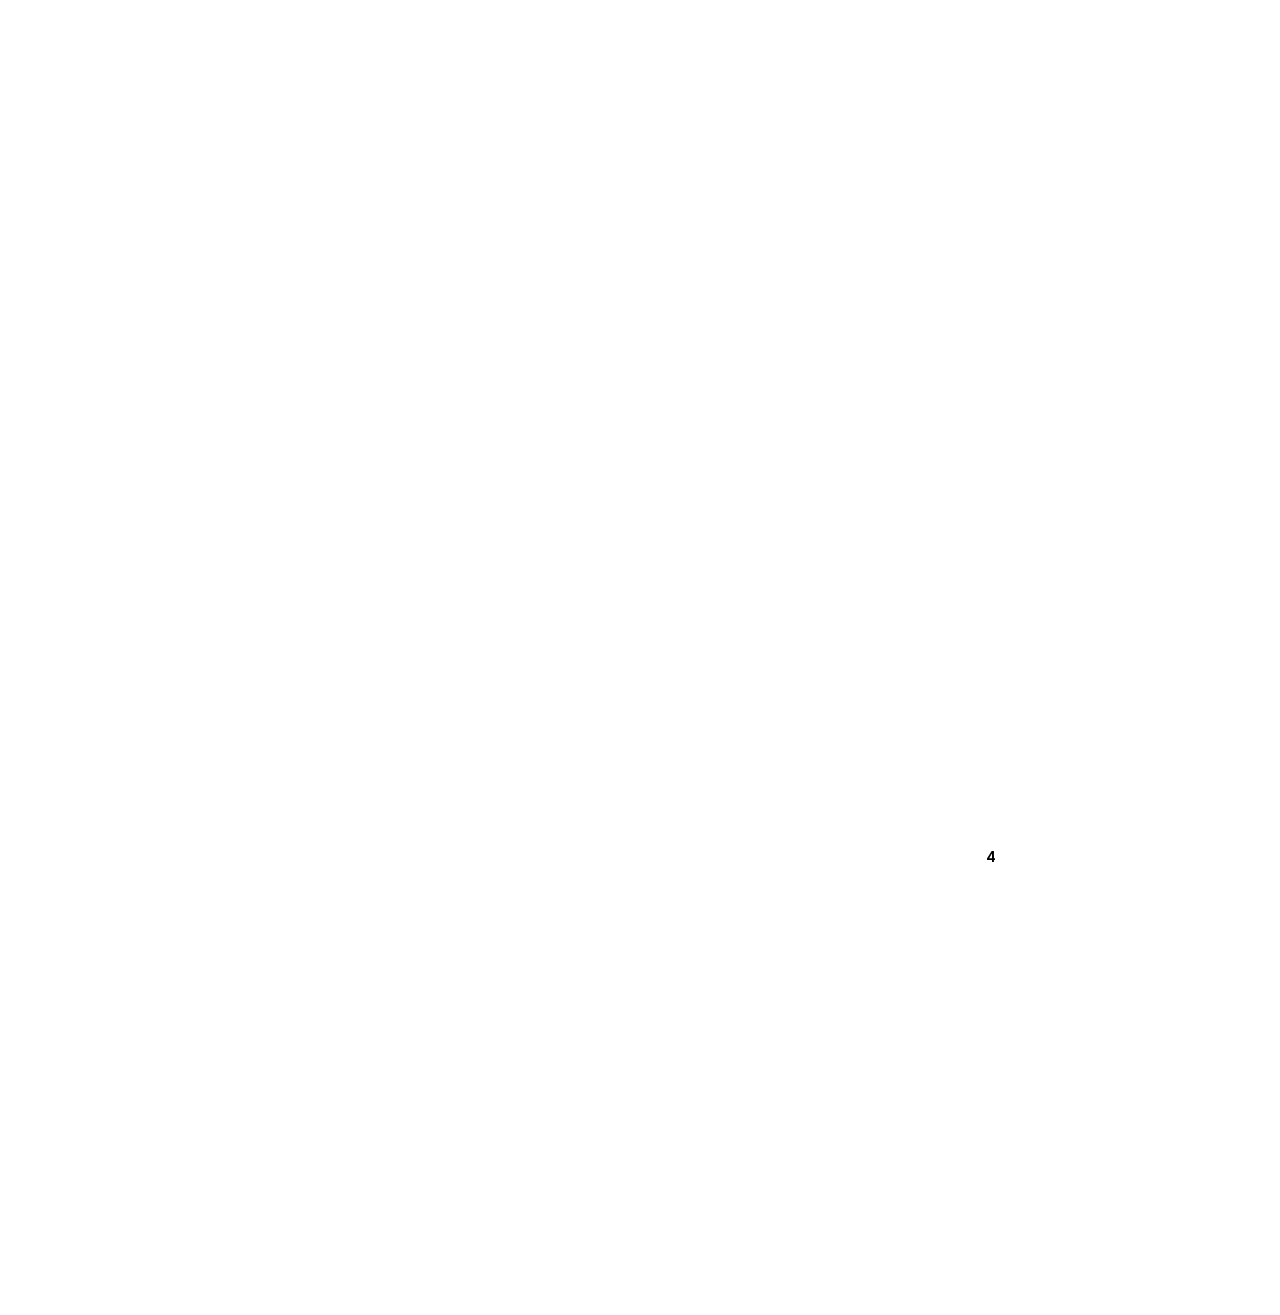
<file: widgets/widgets.html>
<!doctype html>
<html lang="es">

<head>
    <meta charset="utf-8">

    <title>Widgets</title>
    <link rel="stylesheet" href="../css/fonts.css">
    <link rel="stylesheet" href="../css/variables.css">
    <link rel="stylesheet" href="css/widgets.css">

</head>

<body>
    <div class="widgets-header">
        <h2>Widgets</h2>
    </div>
    <div id="widgets-container"></div>

    <!-- Pomodoro Widget Template -->
    <template id="pomodoro-template">
        <div class="widget-title">
            <span class="widget-title-icon">
                <svg xmlns="http://www.w3.org/2000/svg" width="24" height="24" viewBox="0 0 24 24" fill="none"
                    stroke="currentColor" stroke-width="1.5" stroke-linecap="round" stroke-linejoin="round" role="img"
                    aria-label="Reloj">
                    <circle cx="12" cy="12" r="10"></circle>
                    <path d="M12 6v6l4 2"></path>
                </svg>
            </span>
            Pomodoro
            <button class="pomo-settings-icon-btn" id="pomo-settings-toggle" title="Configuración">
                <svg xmlns="http://www.w3.org/2000/svg" width="24" height="24" viewBox="0 0 24 24" fill="none"
                    stroke="currentColor" stroke-width="2" stroke-linecap="round" stroke-linejoin="round">
                    <circle cx="12" cy="12" r="3"></circle>
                    <path d="M19.4 15a1.65 1.65 0 0 0 .33 1.82l.06.06a2 2 0 0 1 0 2.83 2 2 0 0 1-2.83 0l-.06-.06a1.65 1.65 0 0 0-1.82-.33 1.65 1.65 0 0 0-1 1.51V21a2 2 0 0 1-2 2 2 2 0 0 1-2-2v-.09A1.65 1.65 0 0 0 9 19.4a1.65 1.65 0 0 0-1.82.33l-.06.06a2 2 0 0 1-2.83 0 2 2 0 0 1 0-2.83l.06-.06a1.65 1.65 0 0 0 .33-1.82 1.65 1.65 0 0 0-1.51-1H3a2 2 0 0 1-2-2 2 2 0 0 1 2-2h.09A1.65 1.65 0 0 0 4.6 9a1.65 1.65 0 0 0-.33-1.82l-.06-.06a2 2 0 0 1 0-2.83 2 2 0 0 1 2.83 0l.06.06a1.65 1.65 0 0 0 1.82.33H9a1.65 1.65 0 0 0 1-1.51V3a2 2 0 0 1 2-2 2 2 0 0 1 2 2v.09a1.65 1.65 0 0 0 1 1.51 1.65 1.65 0 0 0 1.82-.33l.06-.06a2 2 0 0 1 2.83 0 2 2 0 0 1 0 2.83l-.06.06a1.65 1.65 0 0 0-.33 1.82V9a1.65 1.65 0 0 0 1.51 1H21a2 2 0 0 1 2 2 2 2 0 0 1-2 2h-.09a1.65 1.65 0 0 0-1.51 1z"></path>
                </svg>
            </button>
        </div>

        <div class="pomo-config-panel" id="pomo-config-panel">
            <div class="pomo-config-row">
                <label>Focus</label>
                <div class="pomo-config-stepper">
                    <button class="pomo-step-btn" data-step="-5" data-field="focusTime">-</button>
                    <input type="number" id="pomo-focus-input" class="pomodoro-input" min="1" max="120" step="1">
                    <span class="pomo-config-unit">min</span>
                    <button class="pomo-step-btn" data-step="5" data-field="focusTime">+</button>
                </div>
            </div>
            <div class="pomo-config-row">
                <label>Descanso</label>
                <div class="pomo-config-stepper">
                    <button class="pomo-step-btn" data-step="-1" data-field="breakTime">-</button>
                    <input type="number" id="pomo-break-input" class="pomodoro-input" min="1" max="30" step="1">
                    <span class="pomo-config-unit">min</span>
                    <button class="pomo-step-btn" data-step="1" data-field="breakTime">+</button>
                </div>
            </div>
        </div>

        <div class="pomodoro-mode-switch">
            <button class="pomodoro-mode-btn active" data-mode="focus">Focus</button>
            <button class="pomodoro-mode-btn" data-mode="short-break">Descanso</button>
        </div>

        <div class="pomo-ring-container" id="pomo-ring-container">
            <svg class="pomo-ring-svg" viewBox="0 0 120 120" xmlns="http://www.w3.org/2000/svg">
                <circle class="pomo-ring-bg" cx="60" cy="60" r="52" />
                <circle class="pomo-ring-progress" id="pomo-ring-progress" cx="60" cy="60" r="52" />
            </svg>
            <div class="pomo-ring-inner">
                <div class="pomodoro-time" id="pomo-time">25:00</div>
                <div class="pomo-mode-label" id="pomo-mode-label">FOCO</div>
            </div>
        </div>

        <div class="pomodoro-controls">
            <button class="pomodoro-btn" id="pomo-toggle" title="Iniciar/Pausar">
                <svg class="pomo-icon-play" xmlns="http://www.w3.org/2000/svg" width="20" height="20"
                    viewBox="0 0 24 24" fill="currentColor" stroke="currentColor" stroke-width="1.8"
                    stroke-linecap="round" stroke-linejoin="round">
                    <polygon points="8 5 19 12 8 19 8 5"></polygon>
                </svg>
                <svg class="pomo-icon-pause" style="display: none;" xmlns="http://www.w3.org/2000/svg" width="20"
                    height="20" viewBox="0 0 24 24" fill="currentColor" stroke="currentColor" stroke-width="1.8"
                    stroke-linecap="round" stroke-linejoin="round">
                    <rect x="6" y="4" width="4" height="16"></rect>
                    <rect x="14" y="4" width="4" height="16"></rect>
                </svg>
            </button>
            <button class="pomodoro-btn pomodoro-btn-reset" id="pomo-reset" title="Reiniciar">
                <svg xmlns="http://www.w3.org/2000/svg" width="20" height="20" viewBox="0 0 24 24" fill="none"
                    stroke="currentColor" stroke-width="1.8" stroke-linecap="round" stroke-linejoin="round">
                    <polyline points="1 4 1 10 7 10"></polyline>
                    <path d="M3.51 15a9 9 0 1 0 2.13-9.36L1 10"></path>
                </svg>
            </button>
        </div>
    </template>

    <script type="module" src="js/widget-manager.js"></script>

</body>

</html>
</file>
<file: css/fonts.css>
@font-face {
  font-family: 'Montserrat';
  font-style: normal;
  font-weight: 400;
  font-display: swap;
  src: url('../fonts/montserrat-400.ttf') format('truetype');
}
@font-face {
  font-family: 'Montserrat';
  font-style: normal;
  font-weight: 700;
  font-display: swap;
  src: url('../fonts/montserrat-700.ttf') format('truetype');
}
@font-face {
  font-family: 'Playfair Display';
  font-style: normal;
  font-weight: 400;
  font-display: swap;
  src: url('../fonts/playfair-400.ttf') format('truetype');
}
@font-face {
  font-family: 'Playfair Display';
  font-style: normal;
  font-weight: 700;
  font-display: swap;
  src: url('../fonts/playfair-700.ttf') format('truetype');
}
@font-face {
  font-family: 'Poppins';
  font-style: normal;
  font-weight: 300;
  font-display: swap;
  src: url('../fonts/poppins-300.woff2') format('woff2'),
       url('../fonts/poppins-300.ttf') format('truetype');
}
@font-face {
  font-family: 'Poppins';
  font-style: normal;
  font-weight: 400;
  font-display: swap;
  src: url('../fonts/poppins-400.woff2') format('woff2'),
       url('../fonts/poppins-400.ttf') format('truetype');
}
@font-face {
  font-family: 'Poppins';
  font-style: normal;
  font-weight: 600;
  font-display: swap;
  src: url('../fonts/poppins-600.woff2') format('woff2'),
       url('../fonts/poppins-600.ttf') format('truetype');
}
@font-face {
  font-family: 'Poppins';
  font-style: normal;
  font-weight: 700;
  font-display: swap;
  src: url('../fonts/poppins-700.woff2') format('woff2'),
       url('../fonts/poppins-700.ttf') format('truetype');
}
@font-face {
  font-family: 'Roboto';
  font-style: normal;
  font-weight: 400;
  font-stretch: normal;
  font-display: swap;
  src: url('../fonts/roboto-400.woff2') format('woff2'),
       url('../fonts/roboto-400.ttf') format('truetype');
}
@font-face {
  font-family: 'Roboto';
  font-style: normal;
  font-weight: 700;
  font-stretch: normal;
  font-display: swap;
  src: url('../fonts/roboto-700.ttf') format('truetype');
}
</file>
<file: css/variables.css>
:root {
  /* Default Theme: Bosque Esmeralda (sobreescrito por JS según preferencias) */
  --greeting-color: #ecfdf5;
  --name-color: #34d399;
  --clock-color: #ffffff;
  --date-color: #6ee7b7;

  --greeting-font: 'Playfair Display', serif;
  --date-font: 'Lato', sans-serif;

  --panel-text-color: #ecfdf5;
  --panel-text-secondary-color: #6ee7b7;
  --text-color-strong: #ffffff;
  --panel-bg: #064e3b;
  --panel-bg-rgb: 6, 78, 59;
  --accent-color: #34d399;
  --accent-color-rgb: 52, 211, 153;
  --accent-contrast-color: #042319;
  --accent: var(--accent-color);
  --bg-secondary: rgba(6, 78, 59, 0.5);
  --bg-hover: rgba(255, 255, 255, 0.08);
  --button-bg: rgba(255, 255, 255, 0.05);
  --button-hover-bg: rgba(255, 255, 255, 0.1);
  --panel-radius: 18px;

  --panel-opacity: 0.2;
  --panel-blur: 25px;

  /* Firefox Modern Enhancements */
  --border-light: color-mix(in srgb, var(--panel-text-color), transparent 85%);
  --border-active: color-mix(in srgb, var(--accent-color), transparent 40%);
  --hover-overlay: color-mix(in srgb, var(--accent-color), transparent 85%);
  --shadow-accent: color-mix(in srgb, var(--accent-color), transparent 70%);

  /* Firefox Glassmorphism 2.0 */
  --glass-bg: rgba(var(--panel-bg-rgb), clamp(0.18, calc(var(--panel-opacity) + 0.14), 0.78));
  --glass-border: color-mix(in srgb, var(--panel-text-color), transparent 82%);
  --glass-highlight: rgba(255, 255, 255, 0.08);
}
</file>
<file: widgets/css/widgets.css>
/* ============================================
   SISTEMA DE WIDGETS PRO (CLEAN & MINIMAL)
   Estilo Tipo: Notion / Linear / Productivity Tools
   ============================================ */

/* Widget Card - Minimalista */
.widget-card {
    background: transparent;
    /* Sin fondo para look integrado */
    border-radius: 0;
    padding: 0;
    border: none;
    margin-bottom: 30px;
}

.widget-title {
    font-size: 0.7rem;
    font-weight: 700;
    text-transform: uppercase;
    letter-spacing: 1.5px;
    margin-bottom: 15px;
    color: rgba(255, 255, 255, 0.3);
    /* Muy sutil */
    display: flex;
    align-items: center;
    gap: 8px;
}

/* === POMODORO PRO === */
.pomo-settings-icon-btn {
    margin-left: auto;
    background: rgba(255, 255, 255, 0.06);
    border: none;
    border-radius: 6px;
    width: 24px;
    height: 24px;
    color: rgba(255, 255, 255, 0.45);
    cursor: pointer;
    display: flex;
    align-items: center;
    justify-content: center;
    transition: all 0.2s;
}

.pomo-settings-icon-btn:hover {
    background: rgba(255, 255, 255, 0.12);
    color: #fff;
}

/* Config panel */
.pomo-config-panel {
    overflow: hidden;
    max-height: 0;
    opacity: 0;
    transition: max-height 0.3s ease, opacity 0.2s ease, margin 0.3s ease;
    margin-bottom: 0;
}

.pomo-config-panel.show {
    max-height: 120px;
    opacity: 1;
    margin-bottom: 12px;
    background: rgba(255, 255, 255, 0.03);
    border: 1px solid rgba(255, 255, 255, 0.06);
    border-radius: 8px;
    padding: 10px 12px;
}

.pomo-config-row {
    display: flex;
    align-items: center;
    gap: 10px;
    padding: 4px 0;
}

.pomo-config-row label {
    font-size: 0.75rem;
    color: rgba(255, 255, 255, 0.4);
    width: 60px;
    flex-shrink: 0;
}

.pomo-config-unit {
    font-size: 0.72rem;
    color: rgba(255, 255, 255, 0.3);
}

.pomo-config-stepper {
    display: flex;
    align-items: center;
    gap: 6px;
    background: rgba(255, 255, 255, 0.04);
    border-radius: 6px;
    padding: 2px 4px;
}

.pomo-step-btn {
    background: none;
    border: none;
    color: rgba(255, 255, 255, 0.5);
    cursor: pointer;
    font-size: 1rem;
    width: 22px;
    height: 22px;
    display: flex;
    align-items: center;
    justify-content: center;
    border-radius: 4px;
    transition: all 0.15s;
    line-height: 1;
}

.pomo-step-btn:hover {
    background: rgba(255, 255, 255, 0.1);
    color: #fff;
}

/* Mode switch */
.pomodoro-mode-switch {
    display: flex;
    background: rgba(255, 255, 255, 0.04);
    border-radius: 8px;
    padding: 3px;
    margin-bottom: 16px;
    gap: 3px;
}

.pomodoro-mode-btn {
    flex: 1;
    border: none;
    background: transparent;
    color: rgba(255, 255, 255, 0.35);
    font-size: 0.75rem;
    font-weight: 600;
    padding: 7px 0;
    border-radius: 6px;
    cursor: pointer;
    transition: all 0.2s;
    font-family: inherit;
    letter-spacing: 0.3px;
}

.pomodoro-mode-btn.active {
    background: rgba(255, 255, 255, 0.1);
    color: #fff;
}

/* Ring */
.pomo-ring-container {
    position: relative;
    width: 160px;
    height: 160px;
    margin: 0 auto 16px;
}

.pomo-ring-svg {
    width: 100%;
    height: 100%;
    transform: rotate(-90deg);
}

.pomo-ring-bg {
    fill: none;
    stroke: rgba(255, 255, 255, 0.05);
    stroke-width: 6;
}

.pomo-ring-progress {
    fill: none;
    stroke: rgba(255, 255, 255, 0.8);
    stroke-width: 6;
    stroke-linecap: round;
    transition: stroke-dashoffset 1s linear, stroke 0.4s;
}

/* Focus = warm amber, break = teal */
.pomo-ring-container[data-mode="short-break"] .pomo-ring-progress {
    stroke: rgba(100, 220, 180, 0.85);
}

.pomo-ring-container.running .pomo-ring-progress {
    stroke: rgba(255, 190, 80, 0.9);
}

.pomo-ring-container[data-mode="short-break"].running .pomo-ring-progress {
    stroke: rgba(80, 220, 180, 0.9);
}

.pomo-ring-container.pomo-complete .pomo-ring-progress {
    stroke: rgba(120, 255, 150, 0.9);
    filter: drop-shadow(0 0 6px rgba(120, 255, 150, 0.6));
}

.pomo-ring-inner {
    position: absolute;
    inset: 0;
    display: flex;
    flex-direction: column;
    align-items: center;
    justify-content: center;
    gap: 2px;
}

.pomodoro-time {
    font-family: 'SF Mono', 'Roboto Mono', monospace;
    font-size: 2.6rem;
    font-weight: 300;
    color: #fff;
    letter-spacing: -1px;
    line-height: 1;
    transition: color 0.5s;
}

.pomo-mode-label {
    font-size: 0.6rem;
    font-weight: 700;
    letter-spacing: 2px;
    color: rgba(255, 255, 255, 0.3);
    text-transform: uppercase;
}

/* Running pulse */
@keyframes pomoRingPulse {

    0%,
    100% {
        opacity: 1;
    }

    50% {
        opacity: 0.7;
    }
}

.pomo-ring-container.running .pomo-ring-progress {
    animation: pomoRingPulse 2s ease-in-out infinite;
}

/* Controls */
.pomodoro-controls {
    display: flex;
    justify-content: center;
    gap: 12px;
    margin-top: 4px;
}

.pomodoro-btn {
    background: rgba(255, 255, 255, 0.07);
    border: 1px solid rgba(255, 255, 255, 0.08);
    border-radius: 50%;
    width: 46px;
    height: 46px;
    color: rgba(255, 255, 255, 0.85);
    cursor: pointer;
    display: flex;
    align-items: center;
    justify-content: center;
    transition: all 0.2s;
}

.pomodoro-btn:hover {
    background: rgba(255, 255, 255, 0.14);
    border-color: rgba(255, 255, 255, 0.15);
    color: #fff;
    transform: scale(1.06);
}

.pomodoro-btn:active {
    transform: scale(0.95);
}

.pomodoro-btn-reset {
    width: 38px;
    height: 38px;
    align-self: center;
    background: transparent;
}

.pomodoro-input {
    background: transparent;
    border: none;
    color: rgba(255, 255, 255, 0.8);
    font-family: inherit;
    text-align: center;
    width: 36px;
    font-size: 0.9rem;
    -moz-appearance: textfield;
    appearance: textfield;
}

.pomodoro-input:focus {
    outline: none;
}

.pomodoro-input::-webkit-inner-spin-button,
.pomodoro-input::-webkit-outer-spin-button {
    -webkit-appearance: none;
}

/* === CALENDARIO PRO === */
.calendar-grid {
    display: grid;
    grid-template-columns: repeat(7, 1fr);
    gap: 10px;
    margin-top: 20px;
}

.calendar-header-day {
    font-size: 0.65rem;
    font-weight: 700;
    color: rgba(255, 255, 255, 0.3);
    text-transform: uppercase;
    letter-spacing: 1px;
}

.calendar-day {
    height: 32px;
    width: 32px;
    display: flex;
    align-items: center;
    justify-content: center;
    font-size: 0.85rem;
    color: rgba(255, 255, 255, 0.7);
    border-radius: 50%;
    cursor: default;
    margin: 0 auto;
    transition: all 0.2s;
}

.calendar-day:hover:not(.empty) {
    background: rgba(255, 255, 255, 0.08);
    color: #fff;
}

.calendar-day.today {
    background: #fff;
    color: #000;
    font-weight: 600;
    box-shadow: 0 0 15px rgba(255, 255, 255, 0.1);
}

.calendar-control {
    display: flex;
    justify-content: space-between;
    align-items: center;
    padding-bottom: 15px;
    border-bottom: 1px solid rgba(255, 255, 255, 0.04);
}

.calendar-month-name {
    font-size: 0.9rem;
    font-weight: 600;
    color: #fff;
    letter-spacing: 0.5px;
}

.calendar-nav-btn {
    background: transparent;
    border: 1px solid rgba(255, 255, 255, 0.1);
    color: rgba(255, 255, 255, 0.6);
    border-radius: 6px;
    width: 28px;
    height: 28px;
    display: flex;
    align-items: center;
    justify-content: center;
    cursor: pointer;
    transition: all 0.2s;
}

.calendar-nav-btn:hover {
    border-color: rgba(255, 255, 255, 0.4);
    color: #fff;
}


/* === TO-DO PRO === */
.todo-input-row {
    display: flex;
    align-items: center;
    gap: 0;
    background: rgba(255, 255, 255, 0.04);
    border: 1px solid rgba(255, 255, 255, 0.08);
    border-radius: 10px;
    padding: 4px 4px 4px 14px;
    margin-bottom: 16px;
    transition: border-color 0.2s, box-shadow 0.2s;
}

.todo-input-row:focus-within {
    border-color: rgba(255, 255, 255, 0.22);
    box-shadow: 0 0 0 3px rgba(255, 255, 255, 0.04);
}

.todo-input {
    flex: 1;
    background: transparent;
    border: none;
    color: #fff;
    font-size: 0.875rem;
    padding: 7px 0;
    min-width: 0;
    font-family: inherit;
}

.todo-input::placeholder {
    color: rgba(255, 255, 255, 0.25);
}

.todo-input:focus {
    outline: none;
}

.todo-add-btn {
    background: rgba(255, 255, 255, 0.1);
    border: none;
    border-radius: 7px;
    width: 32px;
    height: 32px;
    color: rgba(255, 255, 255, 0.8);
    cursor: pointer;
    display: flex;
    align-items: center;
    justify-content: center;
    flex-shrink: 0;
    transition: all 0.2s;
}

.todo-add-btn:hover {
    background: rgba(255, 255, 255, 0.2);
    color: #fff;
    transform: scale(1.05);
}

.todo-add-btn:active {
    transform: scale(0.95);
}

.todo-counter {
    margin-left: auto;
    background: rgba(255, 255, 255, 0.15);
    color: rgba(255, 255, 255, 0.9);
    font-size: 0.65rem;
    font-weight: 700;
    border-radius: 20px;
    padding: 1px 7px;
    letter-spacing: 0;
    min-width: 18px;
    text-align: center;
}

.todo-list {
    list-style: none;
    padding: 0;
    margin: 0;
    max-height: 280px;
    overflow-y: auto;
    scrollbar-width: thin;
    scrollbar-color: rgba(255, 255, 255, 0.08) transparent;
}

.todo-list::-webkit-scrollbar {
    width: 4px;
}

.todo-list::-webkit-scrollbar-thumb {
    background: rgba(255, 255, 255, 0.08);
    border-radius: 4px;
}

.todo-empty {
    display: flex;
    flex-direction: column;
    align-items: center;
    gap: 8px;
    padding: 24px 0 16px;
    color: rgba(255, 255, 255, 0.2);
    font-size: 0.8rem;
    letter-spacing: 0.3px;
}

.todo-item {
    display: flex;
    align-items: center;
    gap: 10px;
    padding: 9px 6px 9px 2px;
    border-bottom: 1px solid rgba(255, 255, 255, 0.04);
    border-radius: 6px;
    transition: background 0.15s;
    animation: todoSlideIn 0.2s ease both;
}

.todo-item:last-child {
    border-bottom: none;
}

.todo-item:hover {
    background: rgba(255, 255, 255, 0.04);
}

.todo-item-removing {
    opacity: 0;
    transform: translateX(16px);
    transition: opacity 0.25s, transform 0.25s;
    pointer-events: none;
}

@keyframes todoSlideIn {
    from {
        opacity: 0;
        transform: translateY(-6px);
    }

    to {
        opacity: 1;
        transform: translateY(0);
    }
}

/* Custom checkbox */
.todo-checkbox-label {
    position: relative;
    flex-shrink: 0;
    cursor: pointer;
    display: flex;
}

.todo-checkbox {
    appearance: none;
    -webkit-appearance: none;
    width: 18px;
    height: 18px;
    border: 1.5px solid rgba(255, 255, 255, 0.25);
    border-radius: 50%;
    cursor: pointer;
    background: transparent;
    transition: all 0.2s;
}

.todo-checkbox:checked {
    background: rgba(255, 255, 255, 0.9);
    border-color: rgba(255, 255, 255, 0.9);
}

.todo-checkmark {
    position: absolute;
    top: 50%;
    left: 50%;
    transform: translate(-50%, -50%);
    pointer-events: none;
    color: #0a0a14;
    opacity: 0;
    transition: opacity 0.15s;
}

.todo-checkbox:checked~.todo-checkmark {
    opacity: 1;
}

.todo-text {
    flex: 1;
    color: rgba(255, 255, 255, 0.85);
    font-size: 0.875rem;
    line-height: 1.45;
    word-break: break-word;
    transition: color 0.2s;
}

.todo-item.completed .todo-text {
    color: rgba(255, 255, 255, 0.28);
    text-decoration: line-through;
    text-decoration-color: rgba(255, 255, 255, 0.2);
}

.todo-delete {
    opacity: 0;
    flex-shrink: 0;
    background: none;
    border: none;
    color: rgba(255, 255, 255, 0.25);
    cursor: pointer;
    padding: 4px;
    border-radius: 4px;
    display: flex;
    align-items: center;
    justify-content: center;
    transition: all 0.15s;
}

.todo-item:hover .todo-delete {
    opacity: 1;
}

.todo-delete:hover {
    color: #ff6b6b;
    background: rgba(255, 107, 107, 0.1);
}

@keyframes todoInputShake {

    0%,
    100% {
        transform: translateX(0);
    }

    20%,
    60% {
        transform: translateX(-4px);
    }

    40%,
    80% {
        transform: translateX(4px);
    }
}

.todo-input-shake {
    animation: todoInputShake 0.35s ease;
    border-color: rgba(255, 100, 100, 0.5) !important;
}

/* === QUOTES PRO === */
.quote-text {
    font-family: 'Athelas', 'Seravek', 'Helvetica Neue', serif;
    font-size: 1.1rem;
    color: rgba(255, 255, 255, 0.8);
    text-align: center;
    line-height: 1.6;
    margin: 20px 0;
    position: relative;
    padding: 0 10px;
}

.quote-text::before {
    content: '“';
    font-family: serif;
    font-size: 3rem;
    color: rgba(255, 255, 255, 0.05);
    position: absolute;
    top: -20px;
    left: -10px;
}

.quote-author {
    display: block;
    text-align: center;
    color: rgba(255, 255, 255, 0.4);
    font-size: 0.75rem;
    letter-spacing: 1px;
    margin-top: 10px;
}

.quote-refresh-btn {
    display: block;
    margin: 20px auto 0;
    background: transparent;
    border: 1px solid rgba(255, 255, 255, 0.1);
    color: rgba(255, 255, 255, 0.5);
    padding: 6px 14px;
    border-radius: 4px;
    font-size: 0.7rem;
    text-transform: uppercase;
    letter-spacing: 1px;
    cursor: pointer;
    transition: all 0.2s;
}

.quote-refresh-btn:hover {
    border-color: rgba(255, 255, 255, 0.3);
    color: #fff;
}

/* Animations & Mobile */
@keyframes fadeIn {
    from {
        opacity: 0;
        transform: translateY(5px);
    }

    to {
        opacity: 1;
        transform: translateY(0);
    }
}

@keyframes shake-pro {

    0%,
    100% {
        transform: translateX(0);
    }

    10%,
    30%,
    50%,
    70%,
    90% {
        transform: translateX(-2px);
    }

    20%,
    40%,
    60%,
    80% {
        transform: translateX(2px);
    }
}

.widget-shake {
    animation: shake-pro 0.4s ease-in-out;
    border: 1px solid rgba(255, 68, 68, 0.3) !important;
}

@media (max-width: 768px) {
    .widgets-sidebar {
        width: 100%;
        right: -100%;
    }
}

/* Base styles specifically for the iframe environment */
html {
    box-sizing: border-box;
}
*, *:before, *:after {
    box-sizing: inherit;
}
html, body {
    background: transparent !important;
}
body {
    margin: 0;
    padding: 40px 30px;
    font-family: 'Poppins', sans-serif;
    color: #fff;
    /* Ocultar barra de desplazamiento */
    scrollbar-width: none;
}

body::-webkit-scrollbar {
    display: none;
    width: 0;
}

/* Widgets Container Layout inside iframe */
#widgets-container {
    display: flex;
    flex-direction: column;
    gap: 20px;
}

/* Adjustments for the widget manager running isolated */
.widgets-header {
    display: flex;
    align-items: center;
    justify-content: space-between;
    margin-bottom: 20px;
    padding-bottom: 20px;
    border-bottom: 1px solid rgba(255, 255, 255, 0.04);
}

.widgets-header h2 {
    font-size: 0.9rem;
    font-weight: 600;
    text-transform: uppercase;
    letter-spacing: 2px;
    color: rgba(255, 255, 255, 0.9);
    margin: 0;
}
</file>
